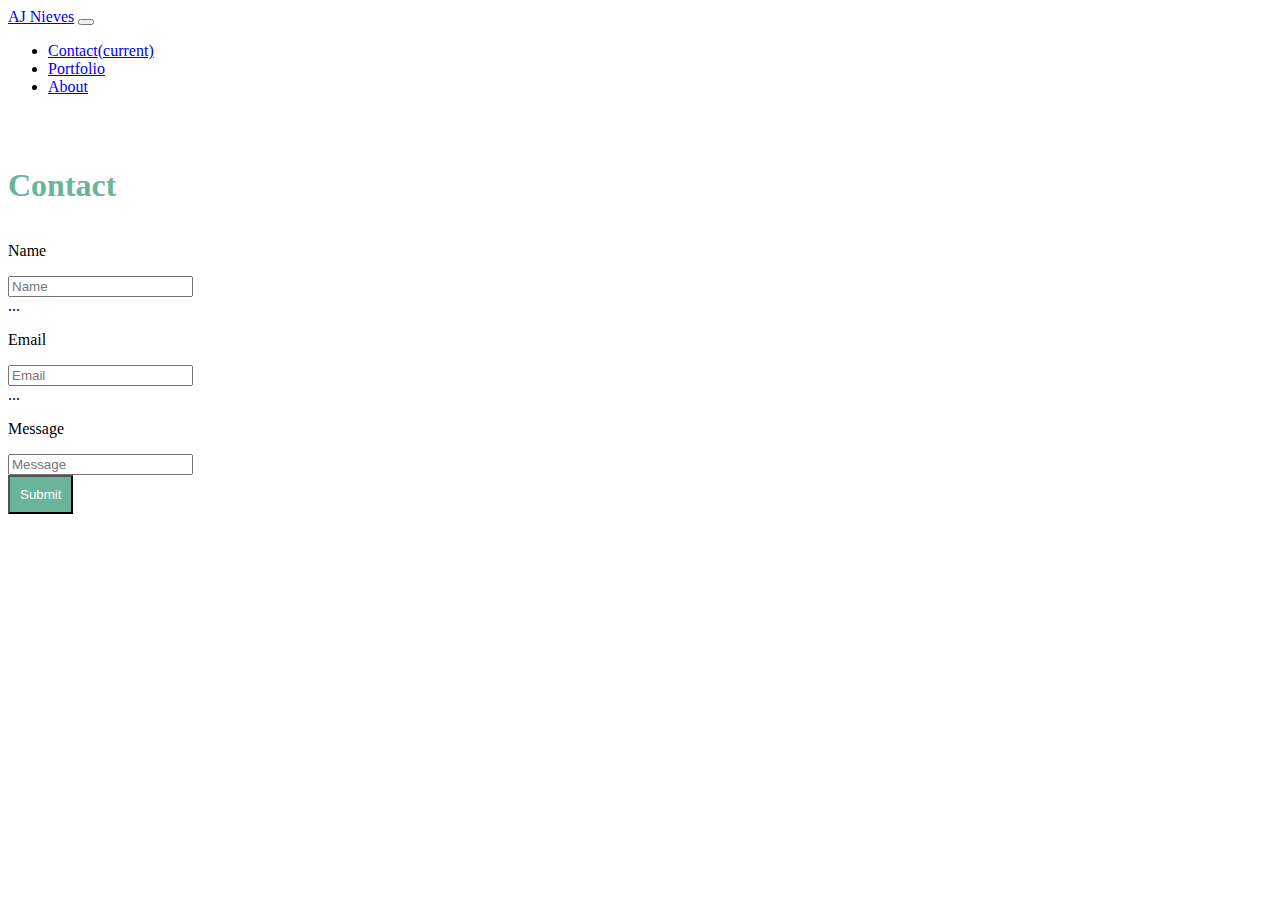
<file: contact.html>
<!DOCTYPE html>
<html lang="en">

<head>
    <meta charset="UTF-8">
    <meta name="viewport" content="width=device-width, initial-scale=1.0">
    <title>Document</title>

</head>

<body>
    <link rel="stylesheet" href="https://cdn.jsdelivr.net/npm/bootstrap@4.5.3/dist/css/bootstrap.min.css"
        integrity="sha384-TX8t27EcRE3e/ihU7zmQxVncDAy5uIKz4rEkgIXeMed4M0jlfIDPvg6uqKI2xXr2" crossorigin="anonymous">
    <script src="https://code.jquery.com/jquery-3.5.1.slim.min.js"
        integrity="sha384-DfXdz2htPH0lsSSs5nCTpuj/zy4C+OGpamoFVy38MVBnE+IbbVYUew+OrCXaRkfj"
        crossorigin="anonymous"></script>
    <script src="https://cdn.jsdelivr.net/npm/bootstrap@4.5.3/dist/js/bootstrap.bundle.min.js"
        integrity="sha384-ho+j7jyWK8fNQe+A12Hb8AhRq26LrZ/JpcUGGOn+Y7RsweNrtN/tE3MoK7ZeZDyx"
        crossorigin="anonymous"></script>
    <link rel="stylesheet" href="style.css">

    <nav class="navbar navbar-expand-lg navbar-light bg-light">
        <a class="navbar-brand" href="#">AJ Nieves</a>
        <button class="navbar-toggler " type="button" data-toggle="collapse" data-target="#navbarTogglerDemo02"
            aria-controls="navbarTogglerDemo02" aria-expanded="false" aria-label="Toggle navigation">
            <span class="navbar-toggler-icon"></span>
        </button>

        <div class="collapse navbar-collapse " id="navbarTogglerDemo02">
            <ul class="navbar-nav mr-auto mt-2 mt-lg-0">
                <li class="nav-item active">
                    <a class="nav-link" href="contact.html">Contact<span class="sr-only">(current)</span></a>
                </li>
                <li class="nav-item">
                    <a class="nav-link" href="portfolio.html">Portfolio</a>
                </li>
                <li class="nav-item">
                    <a class="nav-link" href="index.html">About</a>
                </li>
            </ul>
        </div>
    </nav>
    <div class="container">
        <div class="row head">
            <h1>Contact</h1> 
        </div>
        <div class="row">
            <p>Name</p>
        </div>
        <div class="row">
            <div class="input-group mb-3">
                <input type="text" class="form-control" placeholder="Name" aria-label="Full Name" aria-describedby="basic-addon2">
                <div class="input-group-append">
                  <span class="input-group-text" id="basic-addon2">...</span>
                </div>
              </div>
        </div>
        <div class="row">
            <p>Email</p>
        </div>
        <div class="row">
            <div class="input-group mb-3">
                <input type="text" class="form-control" placeholder="Email" aria-label="Email" aria-describedby="basic-addon2">
                <div class="input-group-append">
                  <span class="input-group-text" id="basic-addon2">...</span>
                </div>
              </div>
        </div>
        <div class="row">
            <p>Message</p>
        </div>
        <div class="row">
            <div class="input-group mb-3 width-50%">
                <input type="text" class="form-control" placeholder="Message" aria-label="Message" aria-describedby="basic-addon2">
                <div class="input-group-append">
                </div>
              </div>
        </div>
        <div class="row">
            <button class= submit>Submit</button>
        </div>

        </div>
    </div>



</body>

</html>
</file>
<file: style.css>
.AJ{
    font: bolder;
    font columns: #666666;
    font-family: 'Times New Roman', Times, serif;
    background-color: rgb(105, 180, 155);
}
.head{ 
    font-family: 'Times New Roman', Times, serif;
    color: rgb(105, 180, 155);
    style: Bold;
    margin-top: 50px;
}
.port{
    margin:15px
}
.about{

}
.row{
    display: -webkit-box;
    display: -ms-flexbox;
    display: flex;
    margin-right: -15px;
    
}
.portfolio{

}
.submit{
    border size: 0px;
    border color: white;
    background-color: rgb(105, 180, 155);
    color: white;
    padding: 10px;
}
</file>
